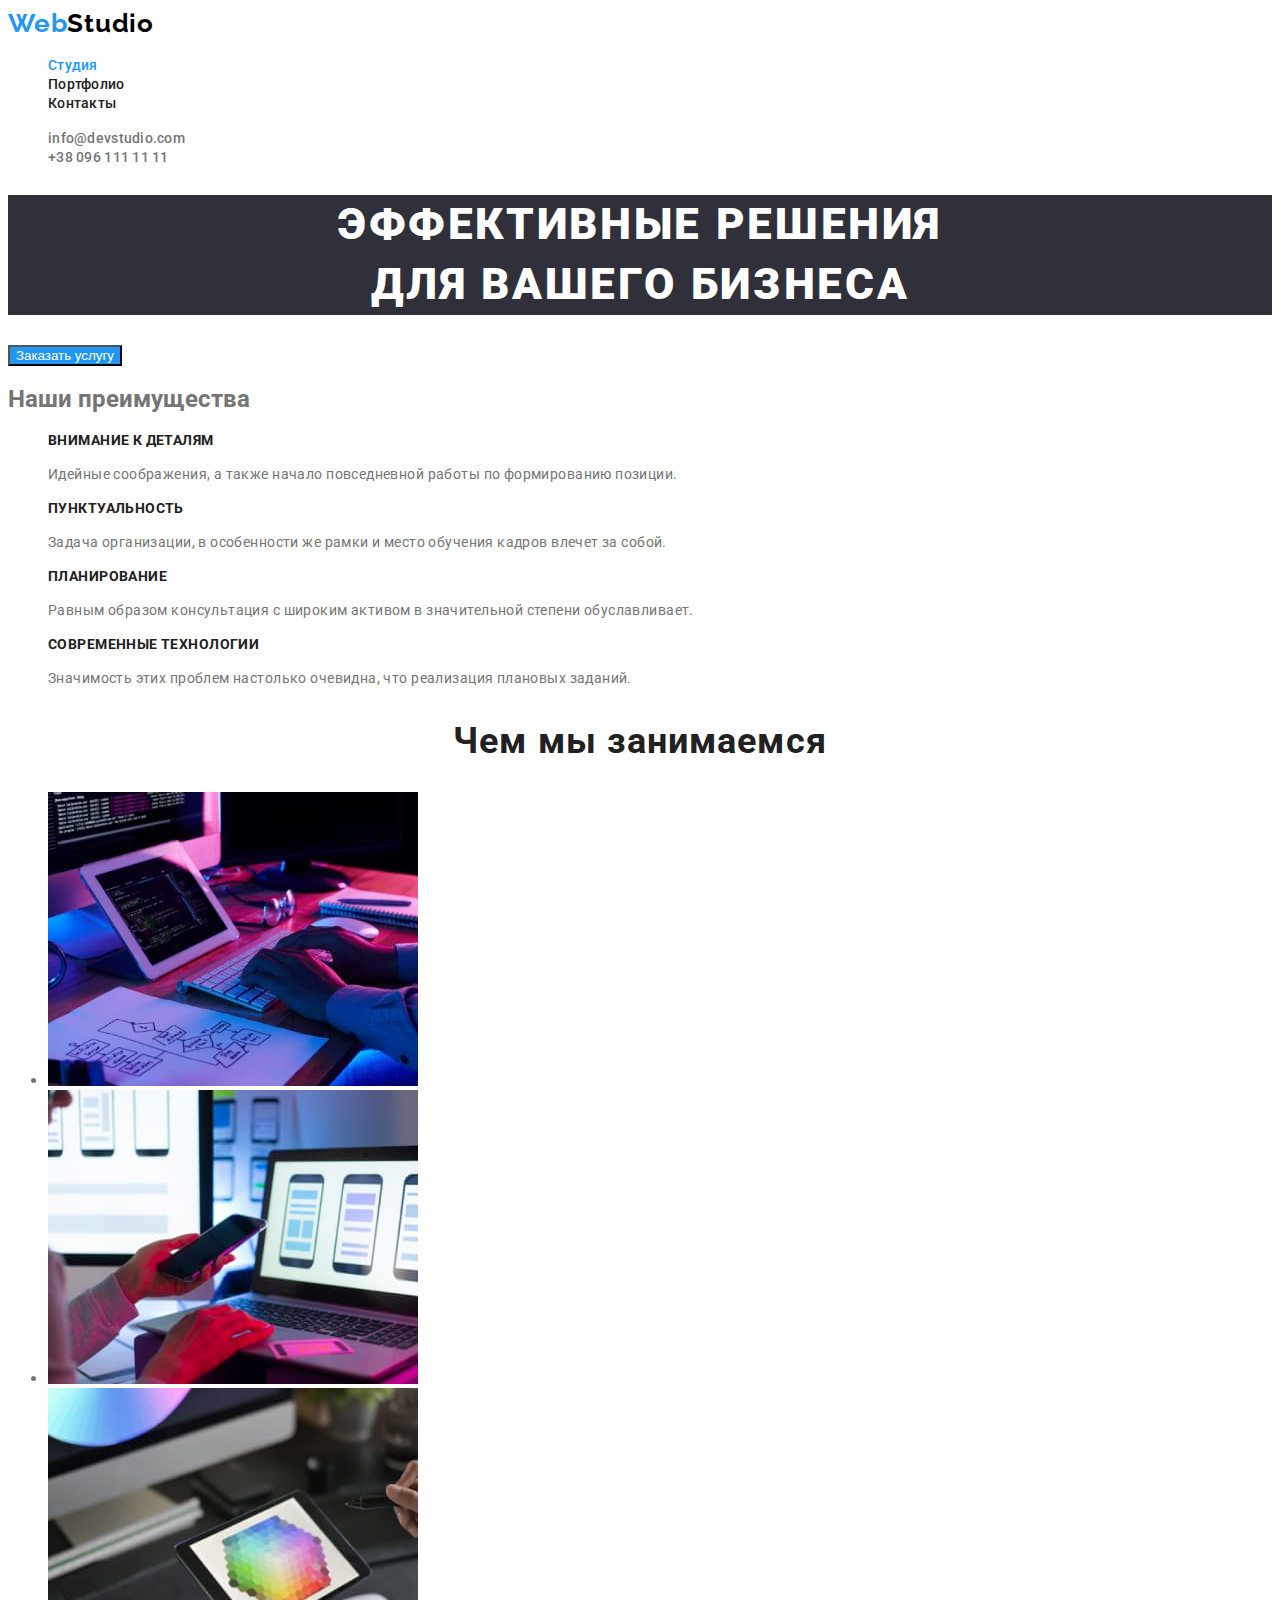
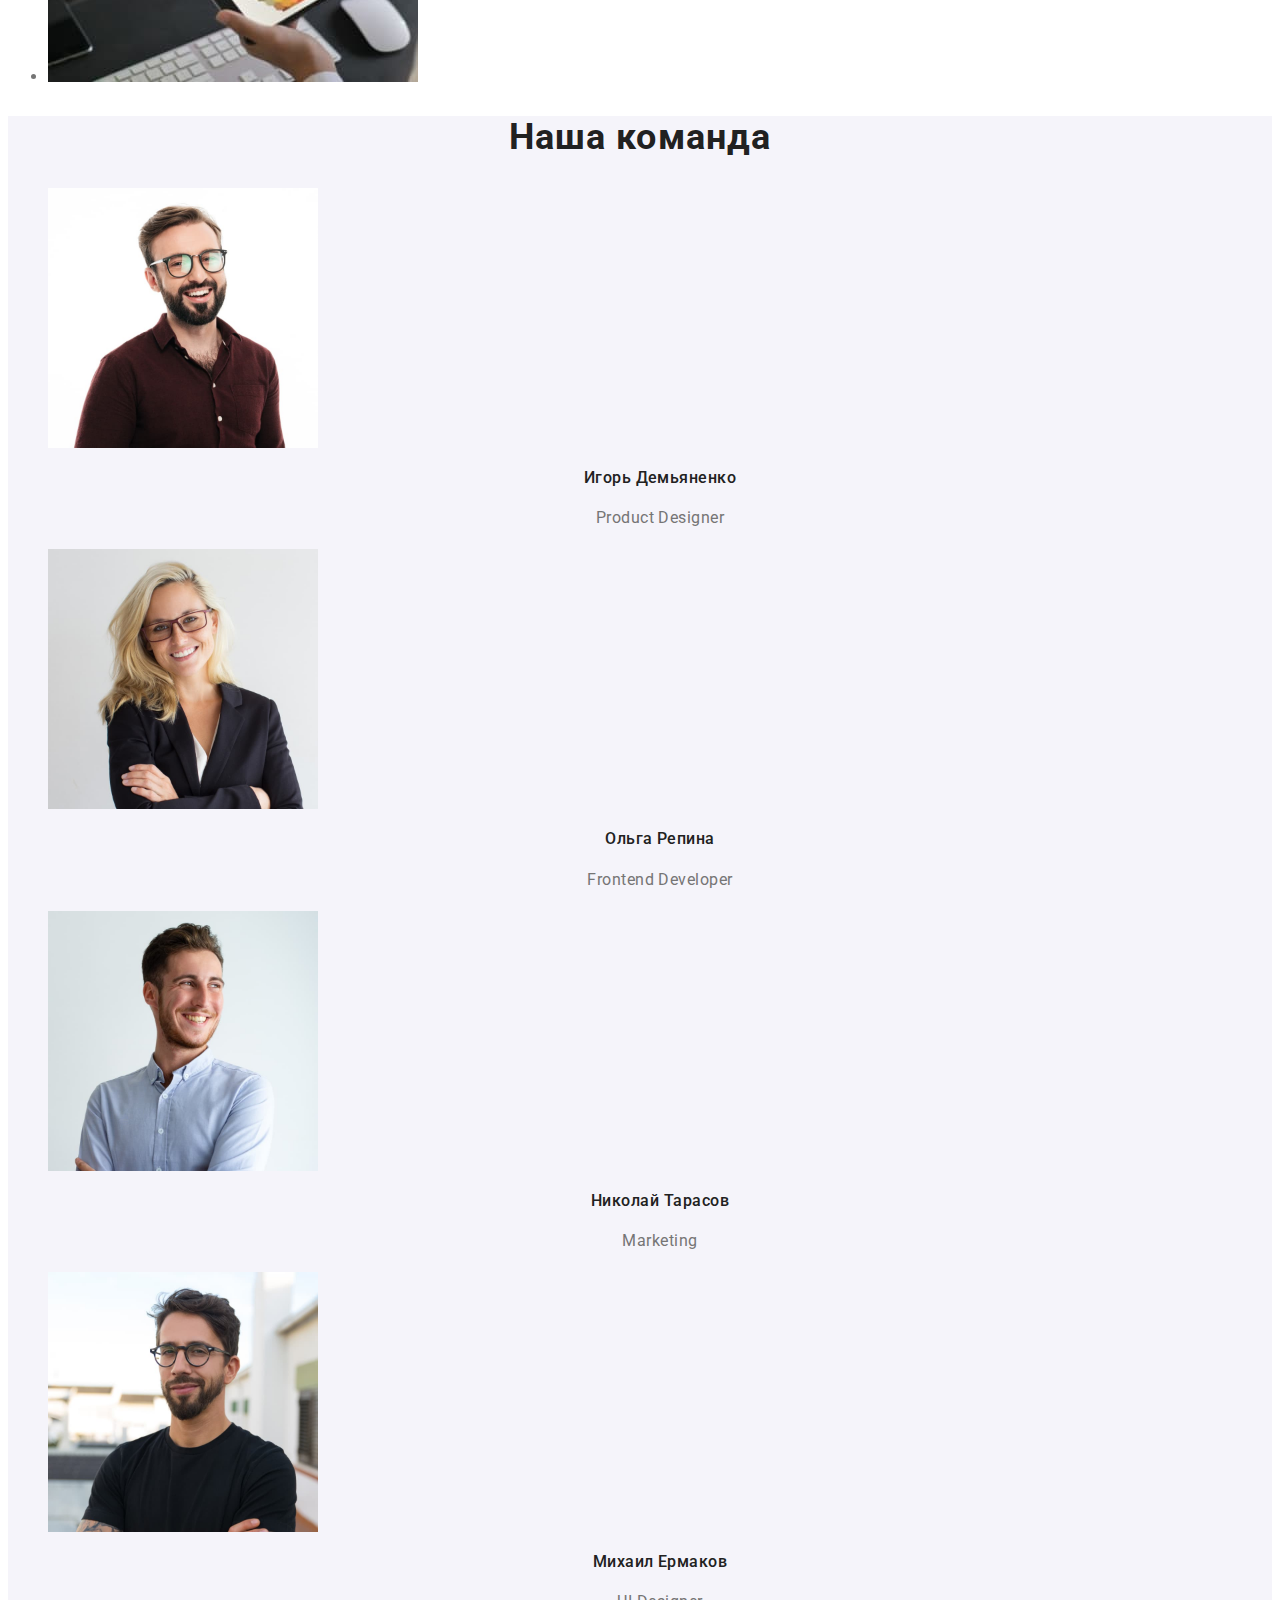
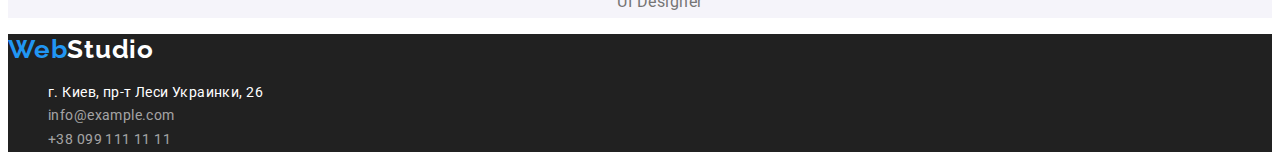
<file: index.html>
<!DOCTYPE html>
<html lang="ru">

<head>
    <meta charset="UTF-8">
    <meta http-equiv="X-UA-Compatible" content="IE=edge">
    <meta name="viewport" content="width=>, initial-scale=1.0">
    <title>Сайт Веб-Студии</title>
    <link rel="preconnect" href="https://fonts.googleapis.com">
    <link rel="preconnect" href="https://fonts.gstatic.com" crossorigin>
    <link
        href="https://fonts.googleapis.com/css2?family=Raleway:wght@700&family=Roboto:wght@400;500;700;900&display=swap"
        rel="stylesheet">
    <link rel="stylesheet" href="./css/styles.css" />
</head>

<body class="page">
    <header class="page-header">
        <nav>
            <a href="/" class="logo"><span class="logo-web">Web</span>Studio</a>
            <ul class="site-nav list">
                <li><a href="./index.html" class="site-nav-link current">Студия</a></li>
                <li><a href="./portfolio.html" class="site-nav-link">Портфолио</a></li>
                <li><a href="" class="site-nav-link">Контакты</a></li>
            </ul>
        </nav>

        <ul class="adress-nav list">
            <li><a href="mailto:info@devstudio.com" class="adress-nav-link">info@devstudio.com</a></li>
            <li><a href="tel:+380961111111" class="adress-nav-link">+38 096 111 11 11</a></li>
        </ul>
    </header>
    <main>
        <section class="section">
            <h1 class="section-hero-title">Эффективные решения <br />для вашего бизнеса</h1>
            <button type="button" class="button">Заказать услугу</button>
        </section>
        <section class="section">
            <h2>Наши преимущества</h2>
            <ul class="list">
                <li>
                    <h3 class="section-title-advantage">Внимание к деталям</h3>
                    <p class="text-advantage">Идейные соображения, а также начало повседневной работы по формированию
                        позиции.</p>
                </li>
                <li>
                    <h3 class="section-title-advantage">Пунктуальность</h3>
                    <p class="text-advantage">Задача организации, в особенности же рамки и место обучения кадров влечет
                        за собой.
                    </p>
                </li>
                <li>
                    <h3 class="section-title-advantage">Планирование</h3>
                    <p class="text-advantage">Равным образом консультация с широким активом в значительной степени
                        обуславливает.
                    </p>
                </li>
                <li>
                    <h3 class="section-title-advantage">Современные технологии</h3>
                    <p class="text-advantage">Значимость этих проблем настолько очевидна, что реализация плановых
                        заданий.</p>
                </li>
            </ul>
        </section>
        <section class="section">
            <h2 class="section-title">Чем мы занимаемся</h2>
            <ul>
                <li><img src="./images/box_1.jpg" alt="програмирование" width="370"></li>
                <li><img src="./images/box_2.jpg" alt="мобильные приложения" width="370"></li>
                <li><img src="./images/box_3.jpg" alt="ассоциативные технологии" width="370"></li>
            </ul>
        </section>
        <section class="section-fon">
            <h2 class="section-title">Наша команда</h2>
            <ul class="list">
                <li><img src="./images/img1.jpg" alt="Игорь Демьяненко" width="270">
                    <h3 class="section-title-team">Игорь Демьяненко</h3>
                    <p lang="en" class="text-team">Product Designer</p>
                </li>
                <li>
                    <img src="./images/img2.jpg" alt="Ольга Репина" width="270">
                    <h3 class="section-title-team">Ольга Репина</h3>
                    <p lang="en" class="text-team">Frontend Developer</p>
                </li>
                <li><img src="./images/img3.jpg" alt="Николай Тарасов" width="270">
                    <h3 class="section-title-team">Николай Тарасов</h3>
                    <p lang="en" class="text-team">Marketing</p>
                </li>
                <li><img src="./images/img4.jpg" alt="Михаил Ермаков" width="270">
                    <h3 class="section-title-team">Михаил Ермаков</h3>
                    <p lang="en" class="text-team">UI Designer</p>
                </li>
            </ul>
        </section>
    </main>
    <footer class="footer">
        <a href="/" class="logo-white"><span class="logo-web">Web</span>Studio</a>
        <address>
            <ul class="list">
                <li><a href="https://goo.gl/maps/6XvuQQxbahTjYnd79" class="text-address">г. Киев, пр-т Леси
                        Украинки,
                        26</a>
                </li>
                <li><a href="mailto:info@example.com" class="footer-mail">info@example.com</a></li>
                <li><a href="tel:+380991111111" class="footer-tel">+38 099 111 11 11</a></li>
            </ul>
        </address>
    </footer>
</body>

</html>
</file>
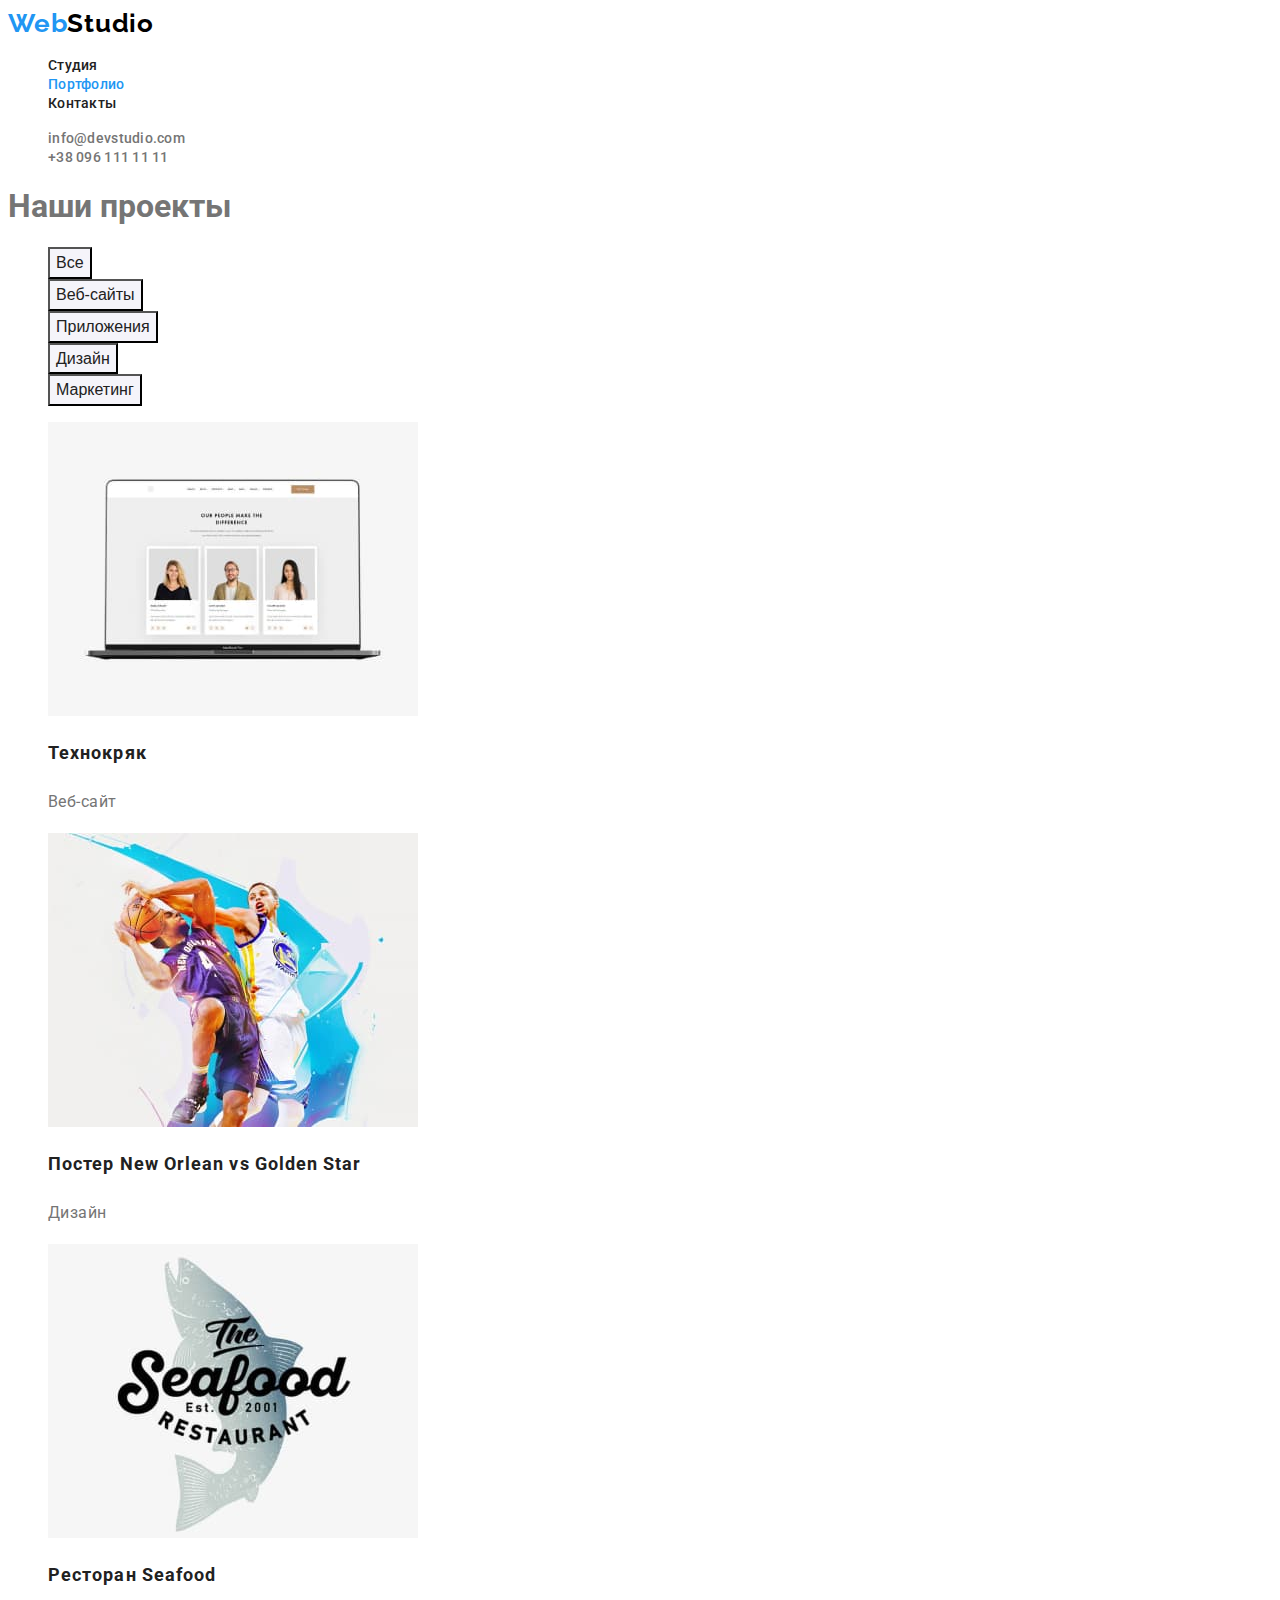
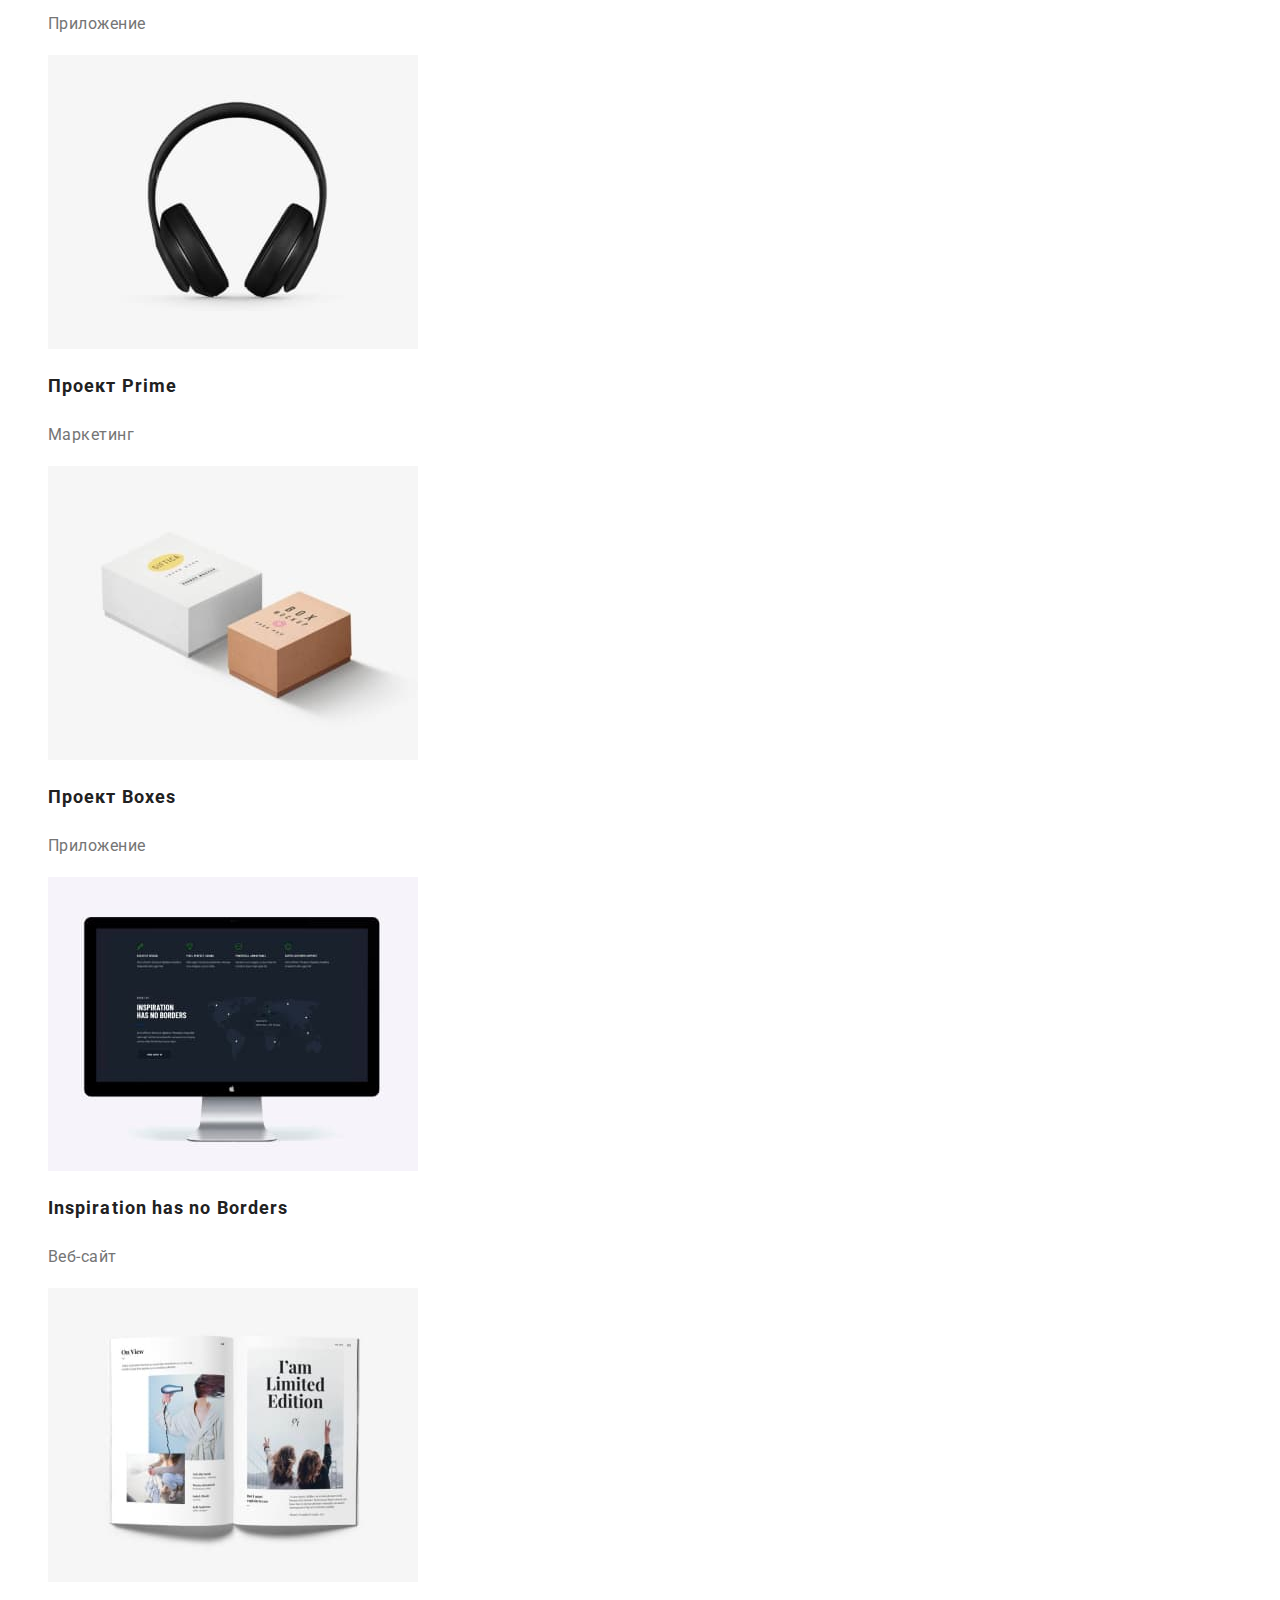
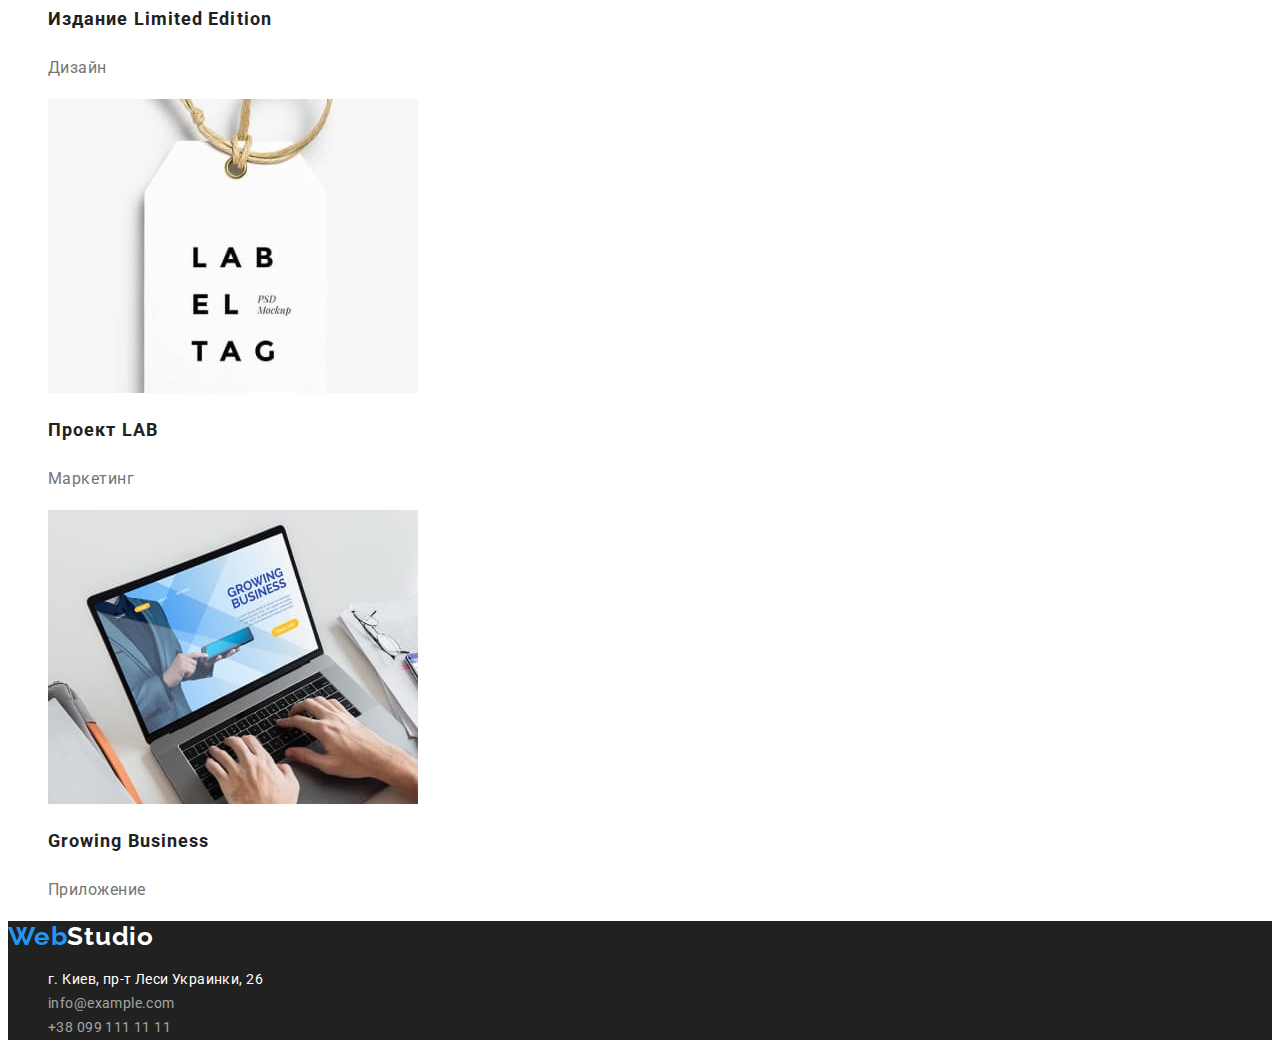
<file: portfolio.html>
<!DOCTYPE html>
<html lang="ru">

<head>
    <meta charset="UTF-8" />
    <meta http-equiv="X-UA-Compatible" content="IE=edge" />
    <meta name="viewport" content="width=>, initial-scale=1.0" />
    <title>Сайт Веб-Студии</title>
    <link rel="preconnect" href="https://fonts.googleapis.com" />
    <link rel="preconnect" href="https://fonts.gstatic.com" crossorigin />
    <link
        href="https://fonts.googleapis.com/css2?family=Raleway:wght@700&family=Roboto:wght@400;500;700;900&display=swap"
        rel="stylesheet" />
    <link rel="stylesheet" href="./css/styles.css" />
</head>

<body class="page">
    <header class="page-header">
        <nav>
            <a href="/" class="logo"><span class="logo-web">Web</span>Studio</a>
            <ul class="site-nav list">
                <li><a href="./index.html" class="site-nav-link">Студия</a></li>
                <li><a href="./portfolio.html" class="site-nav-link current">Портфолио</a></li>
                <li><a href="" class="site-nav-link">Контакты</a></li>
            </ul>
        </nav>
        <ul class="adress-nav list">
            <li><a href="mailto:info@devstudio.com" class="adress-nav-link">info@devstudio.com</a></li>
            <li><a href="tel:+380961111111" class="adress-nav-link">+38 096 111 11 11</a></li>
        </ul>
    </header>
    <main>
        <h1>Наши проекты</h1>
        <section>
            <ul class="filtre list">
                <li><button type="button" class="btn-filtre">Все</button></li>
                <li><button type="button" class="btn-filtre">Веб-сайты</button></li>
                <li><button type="button" class="btn-filtre">Приложения</button></li>
                <li><button type="button" class="btn-filtre">Дизайн</button></li>
                <li><button type="button" class="btn-filtre">Маркетинг</button></li>
            </ul>
            <ul class="section secondory list">
                <li><img src="./images/img-prt.jpg" alt="Наши люди" width="370" />
                    <h2 class="filtre-section-title">Технокряк</h2>
                    <p class="filtre-text">Веб-сайт</p>
                </li>
                <li><img src="./images/img-prt1.jpg" alt="Постер Новый Орлеан и Золотые Звезды" width="370" />
                    <h2 class="filtre-section-title">Постер <span lang="en">New Orlean vs Golden Star</span></h2>
                    <p class="filtre-text">Дизайн</p>
                </li>
                <li><img src="./images/img-prt2.jpg" alt="Рыбный ресторан" width="370" />
                    <h2 class="filtre-section-title">Ресторан <span lang="en">Seafood</span></h2>
                    <p class="filtre-text">Приложение</p>
                </li>
                <li><img src="./images/img-prt3.jpg" alt="наушники" width="370" />
                    <h2 class="filtre-section-title">Проект <span lang="en">Prime</span></h2>
                    <p class="filtre-text">Маркетинг</p>
                </li>
                <li><img src="./images/img-prt4.jpg" alt="проект коробок" width="370" />
                    <h2 class="filtre-section-title">Проект <span lang="en">Boxes</span></h2>
                    <p class="filtre-text">Приложение</p>
                </li>
                <li><img src="./images/img-prt5.jpg" alt="вдохновение" width="370" />
                    <h2 class="filtre-section-title"><span lang="en">Inspiration has no Borders</span></h2>
                    <p class="filtre-text">Веб-сайт</p>
                </li>
                <li><img src="./images/img-prt6.jpg" alt="журнал дизайн" width="370" />
                    <h2 class="filtre-section-title">Издание <span lang="en">Limited Edition</span></h2>
                    <p class="filtre-text">Дизайн</p>
                </li>
                <li><img src="./images/img-prt7.jpg" alt="лабраторный проект" width="370" />
                    <h2 class="filtre-section-title">Проект <span lang="en">LAB</span></h2>
                    <p class="filtre-text">Маркетинг</p>
                </li>
                <li><img src="./images/img-prt8.jpg" alt="растущий бизнес" width="370" />
                    <h2 class="filtre-section-title"><span lang="en">Growing Business</span></h2>
                    <p class="filtre-text">Приложение</p>
                </li>
            </ul>
        </section>
    </main>
    <footer class="footer">
        <a href="/" class="logo-white"><span class="logo-web">Web</span>Studio</a>
        <address>
            <ul class="list">
                <li><a href="https://goo.gl/maps/6XvuQQxbahTjYnd79" class="text-address">г. Киев, пр-т Леси Украинки,
                        26</a>
                </li>
                <li><a href="mailto:info@example.com" class="footer-mail">info@example.com</a></li>
                <li><a href="tel:+380991111111" class="footer-tel">+38 099 111 11 11</a></li>
            </ul>
        </address>
    </footer>
</body>

</html>
</file>
<file: css/styles.css>
:root{
    --primary-text-color: #757575;
    --title-text-color: #212121;
    --accent-text-color: #2196f3;
    --white-text-color: #ffffff;
    --contact-text-color: rgba(255, 255, 255, 0.6);
    --logo-text-color:#000000;
    --bg-hero-color:#2f303a;
    --bg-team-color:#f5f4fa;
    --bg-button-color:#188ce8;
}

body {

background-color: var(--white-text-color);
color: var(--primary-text-color);
font-family: Roboto, sans-serif;
}


/*  logo */

.logo,
.logo-white{
    color:var(--logo-text-color);
    font-family: Raleway, sans-serif;
        font-weight: 700;
        font-size: 26px;
        line-height: 1.19;
        letter-spacing: 0.03em;
        text-decoration: none;
}

.logo-web{
    color:var(--accent-text-color);
}

.logo:hover,
.logo:focus{
    color:var(--accent-text-color);
}

.list{
    list-style: none;
    text-decoration: none;
}

/* site-nav */

.site-nav-link,
.site-nav-link{
    color:var(--title-text-color);
        font-weight: 500;
        font-size: 14px;
        line-height: 1.14;
        letter-spacing: 0.02em;
        text-decoration: none;
}

.site-nav-link:hover,
.site-nav-link:focus{
    color:var(--accent-text-color);
}

.current{
    color: var(--accent-text-color);
}

/* adress-nav */

.adress-nav-link{
    color:var(--primary-text-color);
        font-weight: 500;
        font-size: 14px;
        line-height: 1.14;
        letter-spacing: 0.02em;
        text-decoration: none;
}

.adress-nav-link:hover,
.adress-nav-link:focus{
color: var(--accent-text-color);
}


/* hero */

.section-hero-title{
    color:var(--title-text-color);
    background-color: var(--bg-hero-color);
}

.section-hero-title{
    color:var(--white-text-color);
        font-weight: 900;
        font-size: 44px;
        line-height: 1.36;
        text-align: center;
        letter-spacing: 0.06em;
        text-transform: uppercase;
}

/* button */

.button {
    color: var(--white-text-color);
    background-color: var(--accent-text-color);
    cursor: pointer;
}

.button:hover,
.button:focus {
    color: var(--white-text-color);
    background-color: var(--bg-button-color);
}

/* Advantage */ 

.section-title-advantage {
    color:var(--title-text-color);
    font-weight: 700;
    font-size: 14px;
    line-height: 1.14;
    letter-spacing: 0.03em;
    text-transform: uppercase;
}

.text-advantage {
    font-size: 14px;
    line-height: 1.7;
    letter-spacing: 0.03em;
}

/* Work */

.section-title {
    color: var(--title-text-color);
    font-weight: 700;
    font-size: 36px;
    line-height: 1.17;
    text-align: center;
    letter-spacing: 0.03em;
}


/* our team */

.section-fon{
    background-color: var(--bg-team-color);
}

.section-title-team {
    color: var(--title-text-color);
    font-weight: 500;
    font-size: 16px;
    line-height: 1.19;
    text-align: center;
    letter-spacing: 0.03em;
}

.text-team{
        font-size: 16px;
        line-height: 1.9;
        text-align: center;
        letter-spacing: 0.03em;
}

/* footer */

.footer{
    background-color: var(--title-text-color);
}

.logo-white{
color:var(--white-text-color);
}

.logo-white:hover,
.logo-white:focus{
    color:var(--accent-text-color);
}

.text-address{
    color:var(--white-text-color);
}

.footer-mail,
.footer-tel{
    color: var(--contact-text-color);
}

.text-address:hover,
.text-address:focus,
.footer-mail:hover,
.footer-mail:focus,
.footer-tel:hover,
.footer-tel:focus {
    color: var(--accent-text-color);
}

.text-address,
.footer-mail,
.footer-tel{
    text-decoration: none;
    font-style: normal;
    font-size: 14px;
    line-height: 1.7;
    letter-spacing: 0.03em;
}


/* Portfolio */

.btn-filtre{
    color:var(--title-text-color);
    background-color: var(--bg-team-color);
    font-size: 16px;
    font-weight: 500;
    line-height: 1.62;
    text-align: center;
    cursor: pointer;
}

.btn-filtre:hover,
.btn-filtre:focus{
    color: var(--white-text-color);
    background-color: var(--accent-text-color);
}


.filtre-section-title{
    color:var(--title-text-color);
    font-weight: 700;
        font-size: 18px;
        line-height: 2;
        letter-spacing: 0.06em;
}

.filtre-text{
    font-size: 16px;
    line-height: 1.88;
    letter-spacing: 0.03em;
}
</file>
